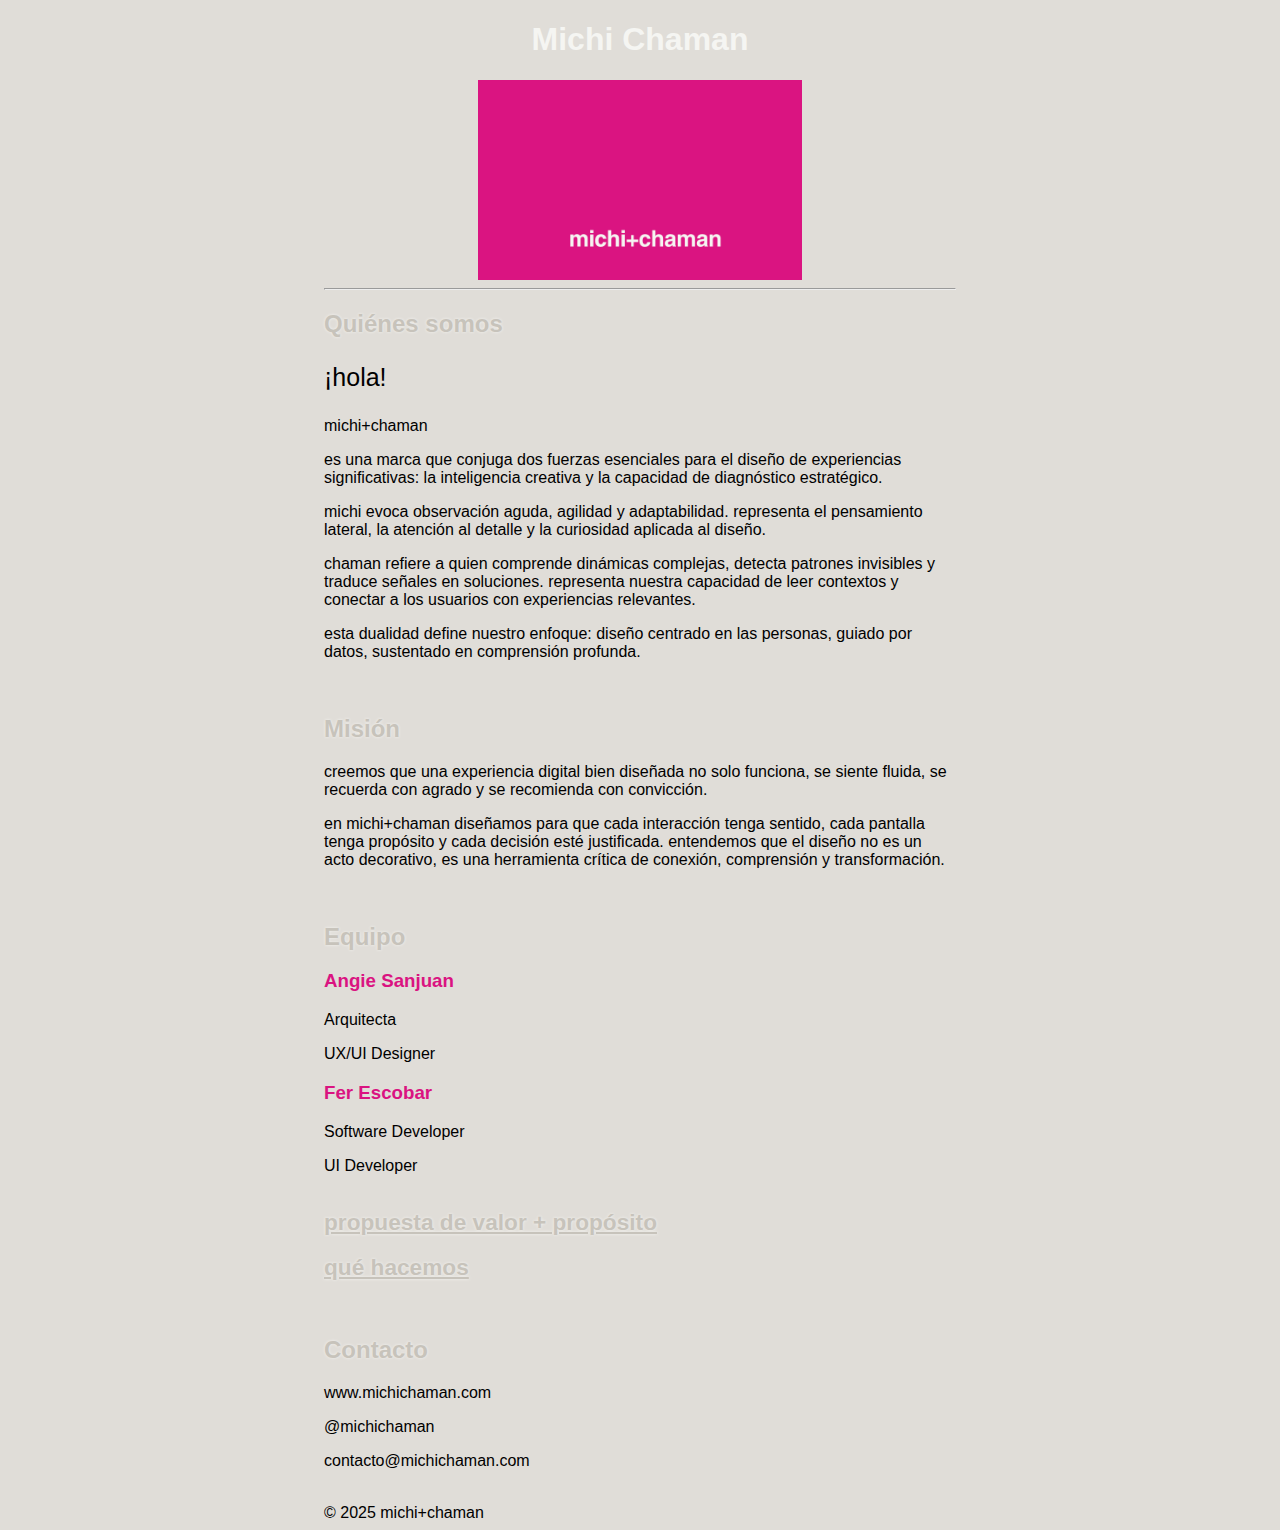
<file: index.html>
<!DOCTYPE html>
<html lang="en">
  <head>
    <meta charset="UTF-8" />
    <meta name="viewport" content="width=device-width, initial-scale=1.0" />
    <title>Michi Chaman Portfolio</title>
    <link rel="stylesheet" href="./styles/stylesheet.css" />
  </head>
  <body>
    <div>
      <h1>Michi Chaman</h1>
      <div class="images_in_div">
        <img src="./assets/logo.png" alt="logo michi chaman" height="200" />
      </div>

      <hr />
      <h2>Quiénes somos</h2>
      <p id="hola">¡hola!</p>
      <p>michi+chaman</p>
      <p>
        es una marca que conjuga dos fuerzas esenciales para el diseño de
        experiencias significativas: la inteligencia creativa y la capacidad de
        diagnóstico estratégico.
      </p>
      <p>
        michi evoca observación aguda, agilidad y adaptabilidad. representa el
        pensamiento lateral, la atención al detalle y la curiosidad aplicada al
        diseño.
      </p>
      <p>
        chaman refiere a quien comprende dinámicas complejas, detecta patrones
        invisibles y traduce señales en soluciones. representa nuestra capacidad
        de leer contextos y conectar a los usuarios con experiencias relevantes.
      </p>
      <p>
        esta dualidad define nuestro enfoque: diseño centrado en las personas,
        guiado por datos, sustentado en comprensión profunda.
      </p>
      <br />
      <h2>Misión</h2>
      <p>
        creemos que una experiencia digital bien diseñada no solo funciona, se
        siente fluida, se recuerda con agrado y se recomienda con convicción.
      </p>
      <p>
        en michi+chaman diseñamos para que cada interacción tenga sentido, cada
        pantalla tenga propósito y cada decisión esté justificada. entendemos
        que el diseño no es un acto decorativo, es una herramienta crítica de
        conexión, comprensión y transformación.
      </p>
      <br />
      <h2>Equipo</h2>
      <h3 class="equipo">Angie Sanjuan</h3>
      <p>Arquitecta</p>
      <p>UX/UI Designer</p>
      <h3 class="equipo">Fer Escobar</h3>
      <p>Software Developer</p>
      <p>UI Developer</p>
      <br />
      <a href="./public/propuesta_de_valor.html"
        >propuesta de valor + propósito</a
      >
      <br />
      <br />
      <a href="./public/que_hacemos.html">qué hacemos</a>
      <br />
      <br />
      <br />
      <h2>Contacto</h2>
      <p>www.michichaman.com</p>
      <p>@michichaman</p>
      <p>contacto@michichaman.com</p>
      <br />
      <footer>© 2025 michi+chaman</footer>
    </div>
  </body>
</html>
</file>
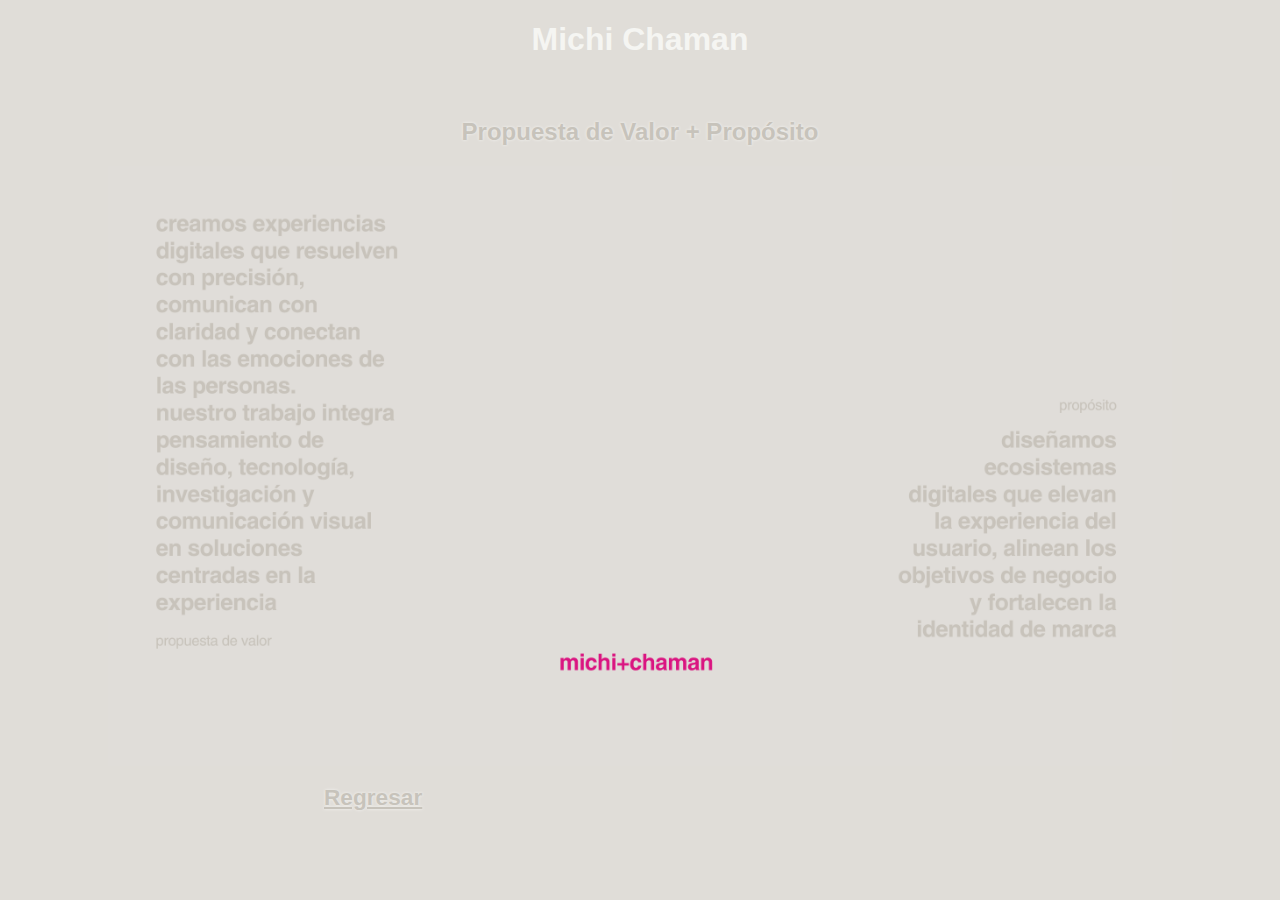
<file: public/propuesta_de_valor.html>
<!DOCTYPE html>
<html lang="en">
  <head>
    <meta charset="UTF-8" />
    <meta name="viewport" content="width=device-width, initial-scale=1.0" />
    <title>Propuesta</title>
    <link rel="stylesheet" href="../styles/stylesheet.css" />
  </head>
  <body>
    <div>
      <h1>Michi Chaman</h1>
      <br />
      <h2 style="text-align: center">Propuesta de Valor + Propósito</h2>
      <div class="images_in_div">
        <img
          src="../assets/propuesta.png"
          alt="propuesta de valor"
          height="600px"
        />
      </div>
      <br />
      <a href="../index.html">Regresar</a>
    </div>
  </body>
</html>
</file>
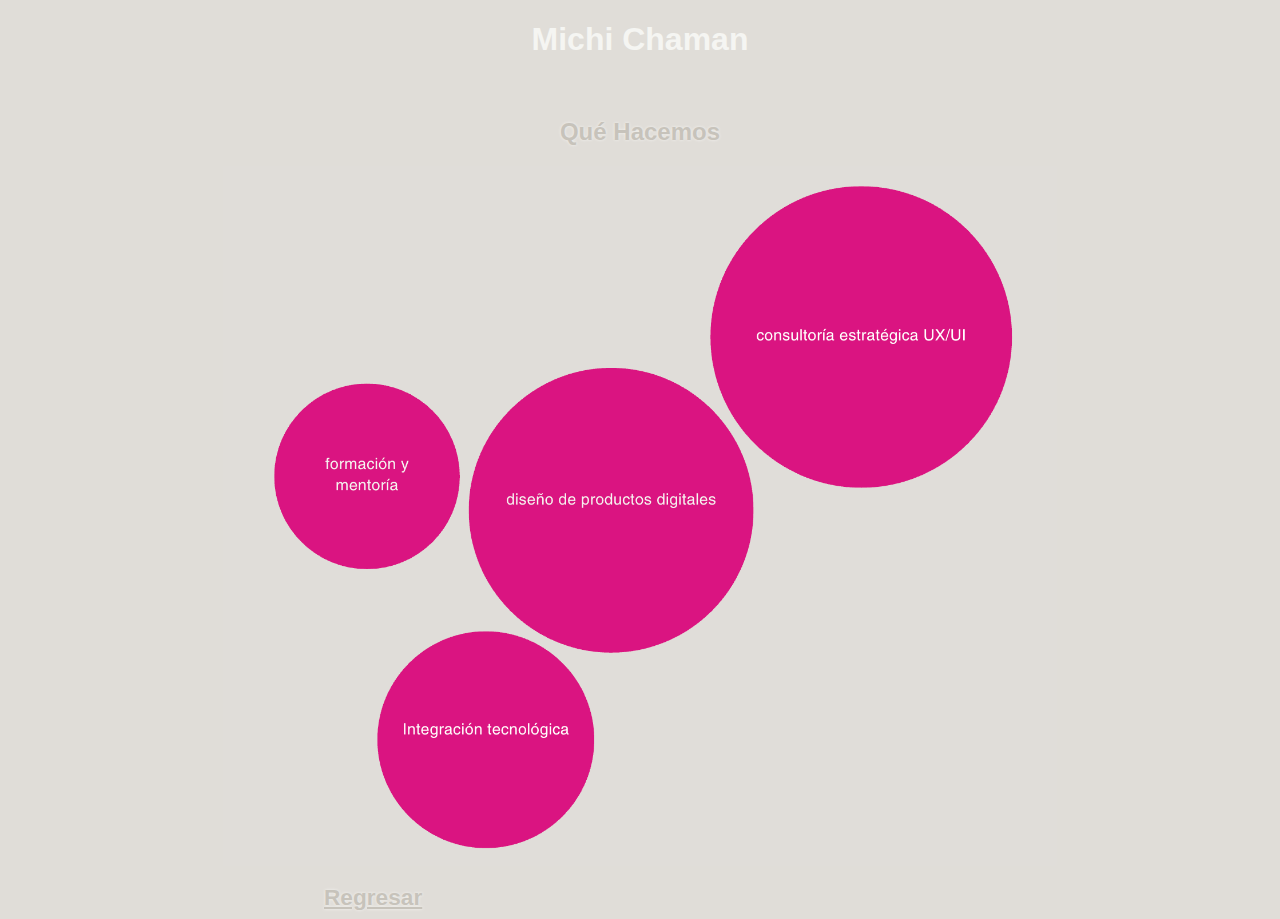
<file: public/que_hacemos.html>
<!DOCTYPE html>
<html lang="en">
  <head>
    <meta charset="UTF-8" />
    <meta name="viewport" content="width=device-width, initial-scale=1.0" />
    <title>Propuesta</title>
    <link rel="stylesheet" href="../styles/stylesheet.css" />
  </head>
  <body>
    <div>
      <h1>Michi Chaman</h1>
      <br />
      <h2 style="text-align: center">Qué Hacemos</h2>
      <div class="images_in_div">
        <img
          src="../assets/que_hacemos.png"
          alt="propuesta de valor"
          height="700px"
        />
      </div>
      <br />
      <a href="../index.html">Regresar</a>
    </div>
  </body>
</html>
</file>
<file: styles/stylesheet.css>
html {
    font-family: Helvetica;
    background-color: #e0ddd8;
  }
  h1 {
    text-align: center;
    color: #f5f5f2;
  }
  #hola {
    font-size: 25px;
  }
  div {
    width: 50%;
    margin-left: 25%;
  }
  h2 {
    color: #c7c3bb;
    text-shadow: 0px 0px 3px #f5f5f2;
  }
  .equipo {
    color: #da1381;
  }
  .images_in_div {
    display: flex;
    justify-content: center;
  }

  /* unvisited link */
  a{
    color: #c7c3bb;
    text-shadow: 0px 0px 3px #f5f5f2;
    font-size: 17pt;
    font-weight: bold;
  }
  
  /* visited link */
  a:visited {
    color: #c7c3bb;
  }
</file>
